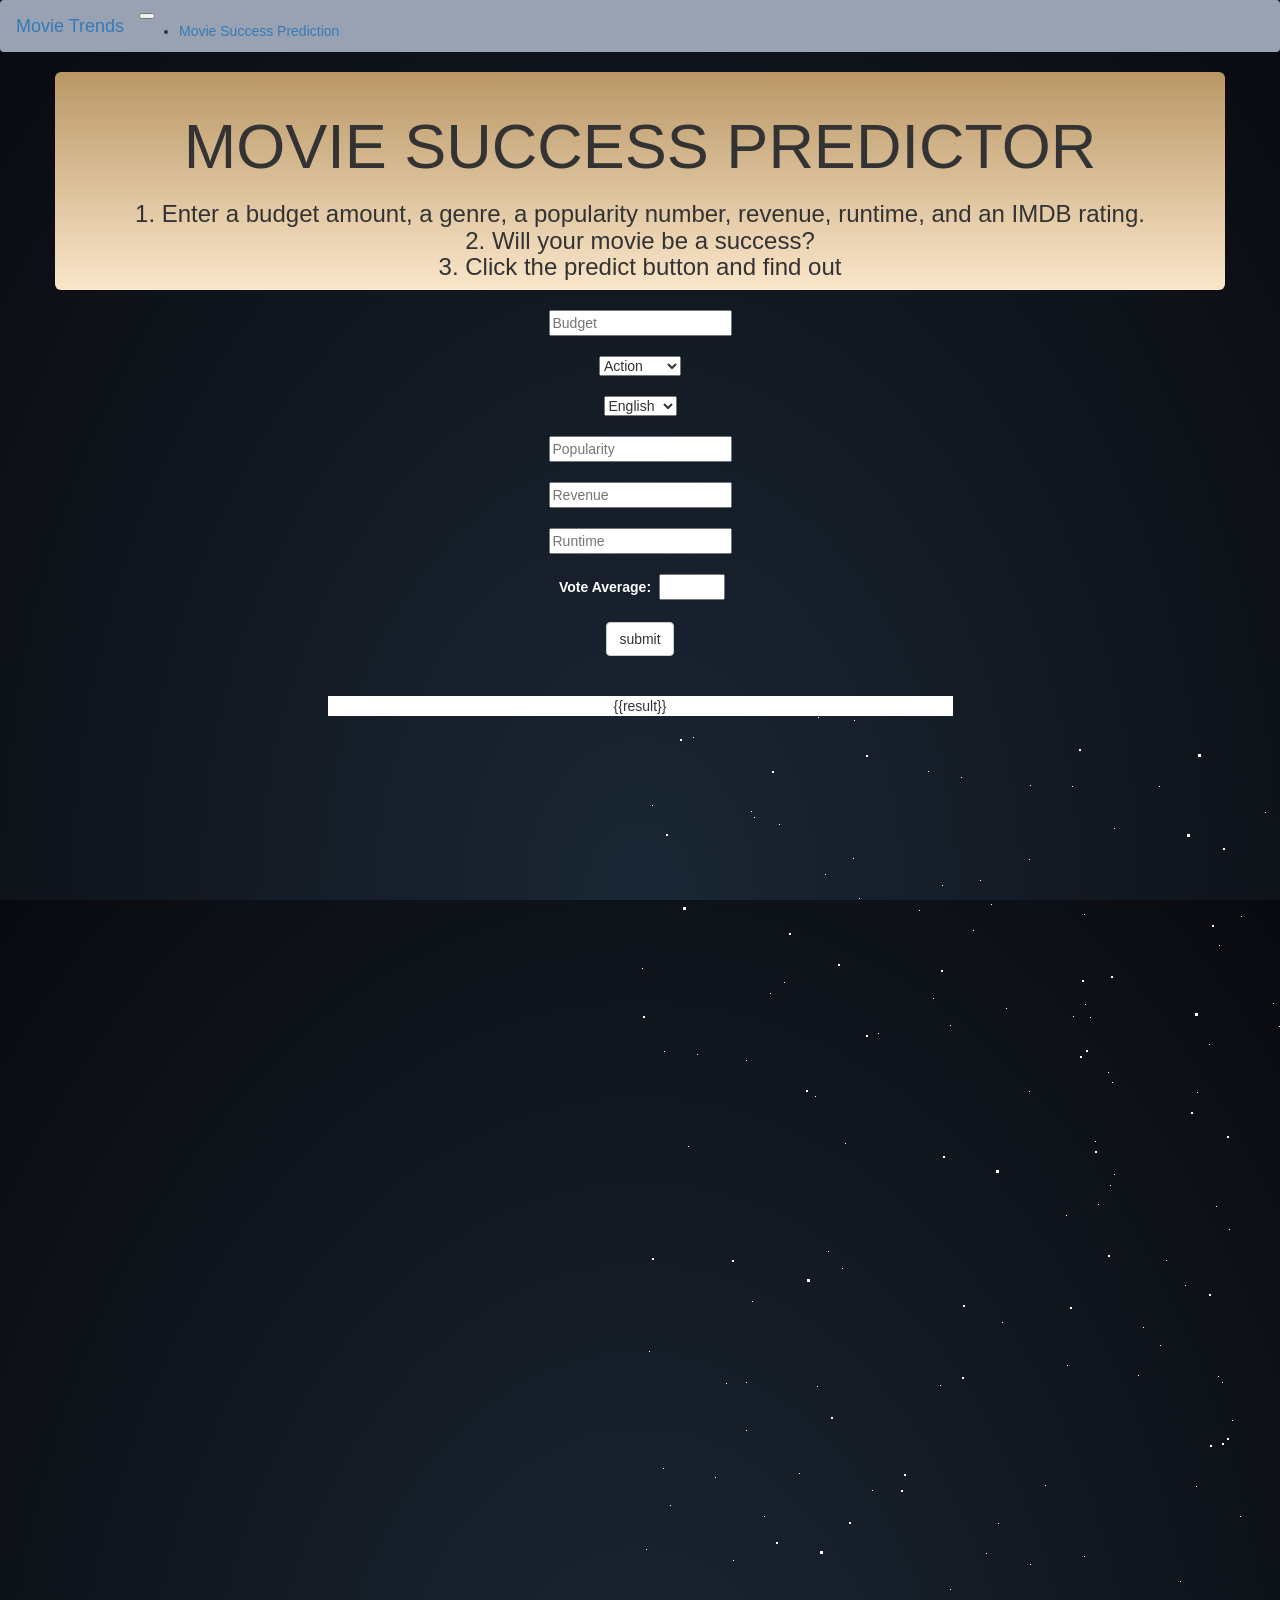
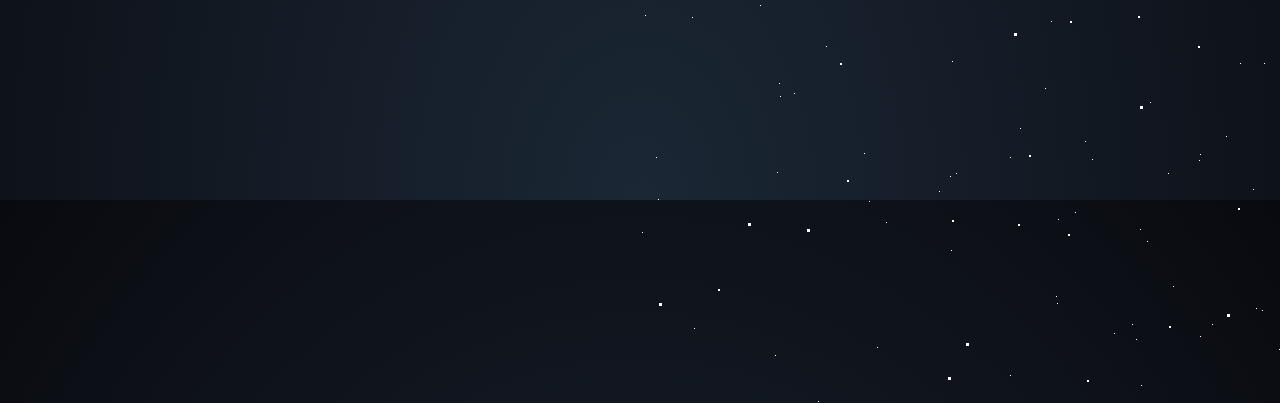
<file: templates/index.html>
<!DOCTYPE html>
<html lang="en">
  <head>
    <script src="https://code.highcharts.com/highcharts.js"></script>
    <meta charset="UTF-8" />
    <meta name="viewport" content="width=device-width, initial-scale=1.0" />
    <meta http-equiv="X-UA-Compatible" content="ie=edge" />
    <title>MOVIE SUCCESS PREDICTOR</title>
    <script src="https://d3js.org/d3.v5.min.js"></script>
    <link
      rel="stylesheet"
      href="https://maxcdn.bootstrapcdn.com/bootstrap/3.3.7/css/bootstrap.min.css"
      integrity="sha384-BVYiiSIFeK1dGmJRAkycuHAHRg32OmUcww7on3RYdg4Va+PmSTsz/K68vbdEjh4u"
      crossorigin="anonymous"
    />
    <link rel="stylesheet" href="../static/css/style.css" />
    <style>
      
      body {
        background-color:rgba(0, 0, 0, 0);
      }

      .jumbotron {
        background: #ba9766 linear-gradient(#ba9766, #fae6ca);
        background-size: 100% 100%;
        overflow: auto;
        width: 100%;
        height: 100%;
        margin: 0;
        padding: 0;
      }
    </style>
  </head>

  <body>
    <nav class="navbar navbar-expand-lg navbar-light bg-light" style="background-color: rgb(153, 162, 178);">
      <a class="navbar-brand" href="visualizations.html">Movie Trends</a>
      <button class="navbar-toggler" type="button" data-toggle="collapse" data-target="#navbarSupportedContent" aria-controls="navbarSupportedContent" aria-expanded="false" aria-label="Toggle navigation">
        <span class="navbar-toggler-icon"></span>
      </button>
  
      <div class="collapse navbar-collapse" id="navbarSupportedContent">
        <ul class="navbar-nav mr-auto">
          <li class="nav-item active">
            <a class="nav-link" href="index.html">Movie Success Prediction<span class="sr-only">(current)</span></a>
          </li>
        </ul>
      </div>
  </nav> 

  <div class="container" align = "center">
    <div class="row">
      <div class="jumbotron" style="text-align:center">
        <br>
        <h1>MOVIE SUCCESS PREDICTOR</h1>
        <h3>1. Enter a budget amount, a genre, a popularity number, revenue, runtime, and an IMDB rating.  </br> 
            2. Will your movie be a success?</br> 
            3. Click the predict button and find out <span class="star-wars"></span></h3> 
      </div>
    </div>
  </div>
  <br>
  
  <div class="search-container" align= "center">
    <div class="row">
      <div class="container" style="float: center; width: 50%">
        <form method="POST" action="/predict" role="form" , name="predictform">
          <div class="row">
            <input type="text" id="budget" placeholder="Budget" name="budget">
          </div>
          <br>
          <select name="genres">
            <option value="Action">Action</option>
            <option value="Romance">Romance</option>
            <option value="Thriller">Thriller</option>
            <option value="Comedy">Comedy</option>
            <option value="Drama">Drama</option>
          </select>          
          <br>
        </br>
          <div class="row">
            <select id="original_language" name="original_language">
              <option value="en">English</option>
              <option value="es">Spanish</option>
              <option value="fr">French</option>
            </select>
          </div>
          <br>
          <div class="row">
            <input type="text" id="popularity" placeholder="Popularity" name="popularity">
          </div>
          <br>
          <div class="row">
            <input type="text" id="revenue" placeholder="Revenue" name="revenue">
          </div>
          <br>
          <div class="row">
            <input type="text" id="runtime" placeholder="Runtime" name="runtime">
          </div>
          <br>
          <div class="row">
            <label for="vote_average" style="color:white; display: inline-block; width: 100px">Vote Average:</label>
            <input type="number" id="voteAverage" min="0" max="10" step="0.1" required name="vote_average">
        </div>
        <br>
        <input type="submit" value="submit" class="btn btn-default">
      </form>
    <br>
    <br>
      <div style = "background-color:white;">{{result}}</div>
      <div id="scatter-plot"></div>
</div>
<div id="scatter-plot"></div>
</div>
<div id="stars"></div>
<div id="stars2"></div>
<div id="stars3"></div>


</body>
</html>
</file>
<file: static/css/style.css>
/* Parallax Pixel Stars */
/* https://codepen.io/saransh/pen/BKJun */
html {
    height: 100%;
    background: radial-gradient(ellipse at bottom, #1b2735 0%, #090a0f 100%);
    overflow: hidden;
  }
  
  #stars {
    width: 1px;
    height: 1px;
    background: transparent;
    box-shadow: 846px 328px #FFF , 470px 469px #FFF , 214px 4px #FFF , 1188px 191px #FFF , 120px 889px #FFF , 2px 252px #FFF , 801px 1651px #FFF , 799px 899px #FFF , 1484px 1689px #FFF , 1390px 220px #FFF , 1930px 812px #FFF , 975px 390px #FFF , 768px 1756px #FFF , 1237px 1189px #FFF , 1384px 1294px #FFF , 137px 1056px #FFF , 1812px 1091px #FFF , 579px 229px #FFF , 1890px 1153px #FFF , 1931px 1949px #FFF , 1731px 986px #FFF , 184px 1702px #FFF , 1554px 360px #FFF , 159px 757px #FFF , 871px 264px #FFF , 507px 1125px #FFF , 625px 96px #FFF , 1590px 909px #FFF , 1734px 735px #FFF , 960px 1619px #FFF , 639px 1233px #FFF , 1650px 1861px #FFF , 53px 21px #FFF , 600px 1986px #FFF , 706px 853px #FFF , 1955px 917px #FFF , 560px 1038px #FFF , 205px 427px #FFF , 291px 1960px #FFF , 1418px 1088px #FFF , 700px 313px #FFF , 1565px 1256px #FFF , 1124px 429px #FFF , 1653px 1517px #FFF , 1730px 1965px #FFF , 1609px 140px #FFF , 772px 184px #FFF , 444px 198px #FFF , 900px 176px #FFF , 1787px 1392px #FFF , 310px 873px #FFF , 1829px 1043px #FFF , 889px 1525px #FFF , 823px 1159px #FFF , 500px 1113px #FFF , 458px 488px #FFF , 1344px 1222px #FFF , 1816px 1815px #FFF , 1566px 1620px #FFF , 238px 317px #FFF , 1005px 1304px #FFF , 234px 1954px #FFF , 1644px 999px #FFF , 1559px 567px #FFF , 135px 1239px #FFF , 556px 770px #FFF , 1082px 1109px #FFF , 151px 1403px #FFF , 924px 1252px #FFF , 1249px 802px #FFF , 883px 1357px #FFF , 405px 769px #FFF , 720px 680px #FFF , 301px 1360px #FFF , 1981px 910px #FFF , 1836px 774px #FFF , 288px 55px #FFF , 390px 848px #FFF , 540px 865px #FFF , 1744px 1484px #FFF , 1150px 460px #FFF , 462px 1392px #FFF , 610px 1981px #FFF , 1606px 976px #FFF , 1864px 27px #FFF , 641px 1508px #FFF , 1796px 106px #FFF , 1779px 1673px #FFF , 314px 1690px #FFF , 943px 1008px #FFF , 213px 142px #FFF , 800px 1664px #FFF , 632px 1591px #FFF , 468px 356px #FFF , 1116px 1559px #FFF , 731px 1848px #FFF , 177px 670px #FFF , 1579px 1356px #FFF , 673px 1653px #FFF , 1005px 1234px #FFF , 728px 766px #FFF , 301px 1857px #FFF , 1696px 1274px #FFF , 947px 1740px #FFF , 1339px 1870px #FFF , 1791px 192px #FFF , 1658px 1667px #FFF , 1857px 1454px #FFF , 910px 297px #FFF , 1647px 292px #FFF , 318px 1891px #FFF , 1189px 1917px #FFF , 1840px 919px #FFF , 994px 1012px #FFF , 571px 1823px #FFF , 1529px 876px #FFF , 333px 214px #FFF , 1251px 73px #FFF , 1064px 491px #FFF , 1040px 183px #FFF , 346px 837px #FFF , 1136px 812px #FFF , 887px 1060px #FFF , 1310px 210px #FFF , 1603px 522px #FFF , 139px 967px #FFF , 389px 375px #FFF , 800px 52px #FFF , 54px 1212px #FFF , 1880px 418px #FFF , 1138px 1627px #FFF , 906px 14px #FFF , 1144px 186px #FFF , 1385px 496px #FFF , 1590px 960px #FFF , 30px 789px #FFF , 959px 1226px #FFF , 1546px 706px #FFF , 1432px 1804px #FFF , 1438px 694px #FFF , 974px 1873px #FFF , 592px 704px #FFF , 781px 1515px #FFF , 674px 990px #FFF , 1057px 1030px #FFF , 1248px 647px #FFF , 433px 300px #FFF , 106px 666px #FFF , 1476px 941px #FFF , 796px 1176px #FFF , 1404px 585px #FFF , 664px 1807px #FFF , 1681px 409px #FFF , 1184px 119px #FFF , 892px 1696px #FFF , 572px 1208px #FFF , 1395px 1394px #FFF , 1108px 117px #FFF , 1466px 1386px #FFF , 591px 1786px #FFF , 1189px 1779px #FFF , 1747px 1393px #FFF , 786px 676px #FFF , 112px 585px #FFF , 978px 1760px #FFF , 981px 1057px #FFF , 2px 1116px #FFF , 560px 1220px #FFF , 1280px 1632px #FFF , 1127px 309px #FFF , 1346px 311px #FFF , 1392px 317px #FFF , 1011px 384px #FFF , 771px 133px #FFF , 474px 458px #FFF , 601px 200px #FFF , 34px 1537px #FFF , 1662px 1003px #FFF , 52px 901px #FFF , 444px 840px #FFF , 9px 635px #FFF , 293px 282px #FFF , 1577px 662px #FFF , 802px 1126px #FFF , 445px 1025px #FFF , 1996px 586px #FFF , 1066px 1026px #FFF , 12px 1349px #FFF , 887px 1514px #FFF , 1551px 1748px #FFF , 1315px 764px #FFF , 1763px 1596px #FFF , 161px 1978px #FFF , 1359px 1100px #FFF , 624px 947px #FFF , 1384px 422px #FFF , 863px 1260px #FFF , 770px 924px #FFF , 1035px 810px #FFF , 1850px 809px #FFF , 1298px 1195px #FFF , 877px 1854px #FFF , 144px 266px #FFF , 282px 1541px #FFF , 1869px 1039px #FFF , 776px 1823px #FFF , 1041px 1384px #FFF , 569px 328px #FFF , 351px 188px #FFF , 616px 1192px #FFF , 1082px 790px #FFF , 839px 1949px #FFF , 1100px 801px #FFF , 1569px 390px #FFF , 1262px 31px #FFF , 280px 1295px #FFF , 389px 143px #FFF , 1067px 338px #FFF , 1827px 1825px #FFF , 821px 1144px #FFF , 1948px 751px #FFF , 723px 1192px #FFF , 794px 1901px #FFF , 1971px 432px #FFF , 1751px 1259px #FFF , 958px 1458px #FFF , 1086px 850px #FFF , 613px 1073px #FFF , 1728px 1673px #FFF , 671px 586px #FFF , 1517px 1197px #FFF , 752px 1162px #FFF , 222px 1483px #FFF , 776px 1696px #FFF , 678px 868px #FFF , 657px 327px #FFF , 1638px 1211px #FFF , 526px 544px #FFF , 1936px 532px #FFF , 165px 1981px #FFF , 370px 1041px #FFF , 615px 1451px #FFF , 609px 1518px #FFF , 246px 1106px #FFF , 641px 1994px #FFF , 1534px 931px #FFF , 935px 1999px #FFF , 390px 69px #FFF , 849px 169px #FFF , 1070px 1647px #FFF , 557px 1300px #FFF , 984px 191px #FFF , 1801px 1471px #FFF , 1165px 204px #FFF , 501px 1269px #FFF , 1325px 1421px #FFF , 813px 445px #FFF , 370px 1259px #FFF , 1591px 13px #FFF , 528px 1057px #FFF , 285px 1910px #FFF , 1593px 1488px #FFF , 1187px 1837px #FFF , 1884px 578px #FFF , 424px 1487px #FFF , 1236px 907px #FFF , 1361px 91px #FFF , 1042px 320px #FFF , 1465px 1723px #FFF , 578px 660px #FFF , 106px 344px #FFF , 1321px 286px #FFF , 1365px 1595px #FFF , 1004px 98px #FFF , 1276px 1215px #FFF , 652px 1638px #FFF , 896px 921px #FFF , 1902px 649px #FFF , 1632px 1033px #FFF , 1424px 705px #FFF , 520px 629px #FFF , 1641px 1578px #FFF , 1252px 1583px #FFF , 507px 1413px #FFF , 302px 169px #FFF , 358px 807px #FFF , 1374px 1383px #FFF , 1587px 1857px #FFF , 1951px 912px #FFF , 1291px 376px #FFF , 1926px 907px #FFF , 416px 1180px #FFF , 111px 95px #FFF , 398px 1784px #FFF , 752px 623px #FFF , 1425px 1215px #FFF , 944px 1754px #FFF , 1923px 1739px #FFF , 801px 137px #FFF , 1737px 518px #FFF , 1876px 1971px #FFF , 586px 1020px #FFF , 646px 1017px #FFF , 937px 744px #FFF , 1194px 1794px #FFF , 818px 1822px #FFF , 560px 1429px #FFF , 1547px 976px #FFF , 1663px 29px #FFF , 1019px 873px #FFF , 959px 824px #FFF , 116px 1896px #FFF , 815px 841px #FFF , 1925px 1333px #FFF , 928px 509px #FFF , 962px 1555px #FFF , 889px 444px #FFF , 452px 1043px #FFF , 1314px 1416px #FFF , 1015px 320px #FFF , 752px 470px #FFF , 1936px 822px #FFF , 1163px 843px #FFF , 1392px 1298px #FFF , 1948px 992px #FFF , 1581px 515px #FFF , 1850px 922px #FFF , 735px 660px #FFF , 380px 1012px #FFF , 833px 1396px #FFF , 234px 1702px #FFF , 1228px 503px #FFF , 186px 930px #FFF , 1121px 41px #FFF , 622px 1194px #FFF , 1881px 891px #FFF , 1346px 729px #FFF , 1689px 1679px #FFF , 237px 1231px #FFF , 1245px 1654px #FFF , 1062px 1145px #FFF , 738px 1416px #FFF , 1822px 735px #FFF , 1798px 658px #FFF , 1910px 1592px #FFF , 735px 1845px #FFF , 298px 1639px #FFF , 321px 61px #FFF , 1960px 553px #FFF , 1391px 1123px #FFF , 924px 782px #FFF , 583px 1698px #FFF , 1410px 766px #FFF , 311px 1134px #FFF , 1044px 1148px #FFF , 706px 1096px #FFF , 97px 1390px #FFF , 75px 761px #FFF , 1144px 966px #FFF , 723px 1611px #FFF , 776px 341px #FFF , 1328px 1103px #FFF , 675px 204px #FFF , 175px 380px #FFF , 32px 1492px #FFF , 955px 1336px #FFF , 16px 1041px #FFF , 1608px 479px #FFF , 418px 1103px #FFF , 364px 1427px #FFF , 1119px 1011px #FFF , 1763px 1899px #FFF , 498px 659px #FFF , 1686px 1386px #FFF , 405px 972px #FFF , 1421px 1028px #FFF , 1130px 577px #FFF , 979px 968px #FFF , 338px 1295px #FFF , 1189px 295px #FFF , 1095px 270px #FFF , 1817px 1520px #FFF , 366px 292px #FFF , 1792px 148px #FFF , 600px 800px #FFF , 1429px 1200px #FFF , 1530px 1488px #FFF , 1857px 1900px #FFF , 894px 1883px #FFF , 639px 310px #FFF , 300px 669px #FFF , 1789px 1255px #FFF , 1893px 1582px #FFF , 901px 977px #FFF , 1941px 532px #FFF , 725px 180px #FFF , 1837px 1447px #FFF , 1862px 1233px #FFF , 1793px 593px #FFF , 559px 1044px #FFF , 1139px 1341px #FFF , 1456px 466px #FFF , 432px 70px #FFF , 804px 833px #FFF , 517px 1499px #FFF , 725px 543px #FFF , 1815px 1387px #FFF , 648px 1901px #FFF , 1185px 1694px #FFF , 954px 1156px #FFF , 1940px 530px #FFF , 1536px 322px #FFF , 938px 969px #FFF , 716px 638px #FFF , 93px 844px #FFF , 582px 666px #FFF , 1600px 400px #FFF , 734px 128px #FFF , 299px 1075px #FFF , 1904px 210px #FFF , 533px 1170px #FFF , 1924px 1036px #FFF , 1189px 1821px #FFF , 24px 335px #FFF , 1560px 1636px #FFF , 1130px 628px #FFF , 1411px 236px #FFF , 1598px 703px #FFF , 696px 252px #FFF , 939px 1230px #FFF , 965px 248px #FFF , 1565px 1551px #FFF , 1576px 43px #FFF , 893px 1765px #FFF , 945px 1751px #FFF , 1114px 1622px #FFF , 859px 677px #FFF , 220px 1339px #FFF , 854px 1040px #FFF , 1992px 800px #FFF , 1853px 957px #FFF , 1206px 1324px #FFF , 1470px 936px #FFF , 1917px 927px #FFF , 1176px 731px #FFF , 1645px 1417px #FFF , 324px 1333px #FFF , 595px 1803px #FFF , 1292px 1271px #FFF , 196px 1995px #FFF , 1098px 339px #FFF , 558px 1601px #FFF , 316px 1057px #FFF , 714px 178px #FFF , 1020px 1475px #FFF , 1118px 1850px #FFF , 1669px 1983px #FFF , 669px 1987px #FFF , 258px 1588px #FFF , 1625px 1253px #FFF , 878px 1413px #FFF , 519px 70px #FFF , 1057px 1147px #FFF , 455px 425px #FFF , 873px 1709px #FFF , 1828px 1933px #FFF , 1310px 1300px #FFF , 1929px 557px #FFF , 958px 1841px #FFF , 1756px 217px #FFF , 178px 1px #FFF , 1370px 479px #FFF , 426px 499px #FFF , 474px 1217px #FFF , 18px 1083px #FFF , 75px 1464px #FFF , 1604px 1649px #FFF , 540px 1735px #FFF , 1733px 1190px #FFF , 680px 1153px #FFF , 1353px 340px #FFF , 1158px 1638px #FFF , 312px 945px #FFF , 657px 1523px #FFF , 1340px 1474px #FFF , 1803px 1653px #FFF , 1241px 1777px #FFF , 1706px 147px #FFF , 1386px 79px #FFF , 1203px 53px #FFF , 782px 1561px #FFF , 762px 214px #FFF , 1410px 1550px #FFF , 1077px 1330px #FFF , 1198px 1619px #FFF , 1793px 934px #FFF , 14px 1304px #FFF , 920px 815px #FFF , 804px 1153px #FFF , 513px 1781px #FFF , 1976px 1275px #FFF , 1497px 463px #FFF , 1032px 94px #FFF , 1940px 922px #FFF , 453px 1830px #FFF , 1836px 1301px #FFF , 1955px 592px #FFF , 480px 1905px #FFF , 420px 1966px #FFF , 1796px 594px #FFF , 1944px 526px #FFF , 1114px 105px #FFF , 1791px 960px #FFF , 310px 1060px #FFF , 589px 513px #FFF , 320px 1961px #FFF , 1812px 1506px #FFF , 360px 1996px #FFF , 1962px 627px #FFF , 1737px 634px #FFF , 545px 569px #FFF , 576px 490px #FFF , 1891px 427px #FFF , 1010px 395px #FFF , 1133px 1480px #FFF , 788px 800px #FFF , 307px 1648px #FFF , 1901px 1707px #FFF , 1269px 1701px #FFF , 1262px 1663px #FFF , 1309px 1684px #FFF , 154px 977px #FFF , 5px 899px #FFF , 1068px 1970px #FFF , 445px 288px #FFF , 1508px 1616px #FFF , 510px 986px #FFF , 143px 1358px #FFF , 665px 165px #FFF , 427px 649px #FFF , 435px 1096px #FFF , 1110px 1613px #FFF , 1939px 1323px #FFF , 729px 171px #FFF , 346px 1583px #FFF , 1559px 58px #FFF , 417px 1187px #FFF , 1053px 695px #FFF , 1003px 551px #FFF , 46px 1973px #FFF , 446px 1347px #FFF , 1002px 1440px #FFF , 1692px 367px #FFF , 832px 636px #FFF , 1123px 547px #FFF , 1874px 872px #FFF , 1295px 1305px #FFF , 1991px 1225px #FFF , 1548px 873px #FFF , 128px 1996px #FFF , 6px 833px #FFF , 224px 1037px #FFF , 703px 1857px #FFF , 1079px 714px #FFF , 788px 1022px #FFF , 1070px 926px #FFF , 623px 1560px #FFF , 1676px 797px #FFF , 292px 1633px #FFF , 1114px 775px #FFF , 1341px 1330px #FFF , 1571px 1571px #FFF , 1468px 364px #FFF , 1704px 314px #FFF , 411px 905px #FFF , 1779px 1980px #FFF , 1926px 570px #FFF , 48px 430px #FFF , 575px 1848px #FFF , 1059px 1923px #FFF , 1296px 1074px #FFF , 310px 309px #FFF , 1881px 686px #FFF , 1312px 1380px #FFF , 149px 1430px #FFF , 229px 1085px #FFF , 279px 194px #FFF , 1329px 1797px #FFF , 12px 89px #FFF , 748px 1651px #FFF , 23px 752px #FFF , 362px 606px #FFF , 1483px 1217px #FFF , 1994px 1436px #FFF , 835px 457px #FFF , 1042px 92px #FFF , 1877px 742px #FFF , 1461px 830px #FFF , 588px 1516px #FFF , 1494px 693px #FFF , 1810px 218px #FFF , 1383px 206px #FFF , 340px 164px #FFF , 503px 611px #FFF , 1718px 1852px #FFF , 1872px 29px #FFF , 679px 303px #FFF , 932px 1018px #FFF , 472px 366px #FFF , 1777px 1134px #FFF , 71px 1437px #FFF , 290px 1997px #FFF , 1113px 427px #FFF , 1177px 556px #FFF , 219px 182px #FFF , 924px 912px #FFF , 1947px 396px #FFF , 120px 1984px #FFF , 1570px 941px #FFF , 945px 1478px #FFF , 140px 980px #FFF , 130px 277px #FFF , 1837px 373px #FFF , 1789px 1401px #FFF , 1229px 972px #FFF , 1665px 677px #FFF , 1291px 870px #FFF , 1929px 991px #FFF , 139px 108px #FFF , 185px 158px #FFF , 1427px 520px #FFF , 474px 112px #FFF , 1091px 828px #FFF , 1951px 1618px #FFF , 1204px 333px #FFF , 995px 1662px #FFF , 662px 1919px #FFF , 67px 1845px #FFF , 1843px 599px #FFF , 1915px 206px #FFF , 1654px 589px #FFF , 1443px 1328px #FFF , 1264px 1212px #FFF , 980px 1593px #FFF , 1974px 951px #FFF , 692px 1961px #FFF , 1057px 468px #FFF , 34px 1616px #FFF , 671px 432px #FFF , 1023px 1173px #FFF , 607px 1515px #FFF , 794px 1737px #FFF , 1201px 1595px #FFF , 1428px 278px #FFF , 633px 287px #FFF , 106px 714px #FFF , 114px 101px #FFF , 1601px 128px #FFF , 141px 1291px #FFF , 202px 552px #FFF , 86px 667px #FFF , 496px 1223px #FFF , 1991px 353px #FFF , 1029px 541px #FFF , 881px 292px #FFF , 1057px 36px #FFF , 1771px 1024px #FFF , 986px 999px #FFF , 1620px 749px #FFF , 1620px 250px #FFF , 1775px 1028px #FFF , 855px 1041px #FFF , 671px 1385px #FFF , 928px 1850px #FFF , 57px 338px #FFF , 840px 1584px #FFF , 188px 535px #FFF , 450px 301px #FFF , 1319px 1971px #FFF , 557px 376px #FFF , 1626px 754px #FFF , 1920px 722px #FFF , 1166px 409px #FFF , 1337px 1701px #FFF , 1589px 1753px #FFF , 600px 947px #FFF , 657px 624px #FFF , 124px 800px #FFF , 370px 1778px #FFF , 1519px 1067px #FFF , 150px 1825px #FFF , 1234px 1253px #FFF , 417px 1476px #FFF , 482px 1913px #FFF , 1392px 1053px #FFF , 492px 1208px #FFF , 1682px 1402px #FFF , 232px 774px #FFF , 1672px 616px #FFF , 1073px 1930px #FFF;
    animation: animStar 50s linear infinite;
  }
  #stars:after {
    content: " ";
    position: absolute;
    top: 2000px;
    width: 1px;
    height: 1px;
    background: transparent;
    box-shadow: 846px 328px #FFF , 470px 469px #FFF , 214px 4px #FFF , 1188px 191px #FFF , 120px 889px #FFF , 2px 252px #FFF , 801px 1651px #FFF , 799px 899px #FFF , 1484px 1689px #FFF , 1390px 220px #FFF , 1930px 812px #FFF , 975px 390px #FFF , 768px 1756px #FFF , 1237px 1189px #FFF , 1384px 1294px #FFF , 137px 1056px #FFF , 1812px 1091px #FFF , 579px 229px #FFF , 1890px 1153px #FFF , 1931px 1949px #FFF , 1731px 986px #FFF , 184px 1702px #FFF , 1554px 360px #FFF , 159px 757px #FFF , 871px 264px #FFF , 507px 1125px #FFF , 625px 96px #FFF , 1590px 909px #FFF , 1734px 735px #FFF , 960px 1619px #FFF , 639px 1233px #FFF , 1650px 1861px #FFF , 53px 21px #FFF , 600px 1986px #FFF , 706px 853px #FFF , 1955px 917px #FFF , 560px 1038px #FFF , 205px 427px #FFF , 291px 1960px #FFF , 1418px 1088px #FFF , 700px 313px #FFF , 1565px 1256px #FFF , 1124px 429px #FFF , 1653px 1517px #FFF , 1730px 1965px #FFF , 1609px 140px #FFF , 772px 184px #FFF , 444px 198px #FFF , 900px 176px #FFF , 1787px 1392px #FFF , 310px 873px #FFF , 1829px 1043px #FFF , 889px 1525px #FFF , 823px 1159px #FFF , 500px 1113px #FFF , 458px 488px #FFF , 1344px 1222px #FFF , 1816px 1815px #FFF , 1566px 1620px #FFF , 238px 317px #FFF , 1005px 1304px #FFF , 234px 1954px #FFF , 1644px 999px #FFF , 1559px 567px #FFF , 135px 1239px #FFF , 556px 770px #FFF , 1082px 1109px #FFF , 151px 1403px #FFF , 924px 1252px #FFF , 1249px 802px #FFF , 883px 1357px #FFF , 405px 769px #FFF , 720px 680px #FFF , 301px 1360px #FFF , 1981px 910px #FFF , 1836px 774px #FFF , 288px 55px #FFF , 390px 848px #FFF , 540px 865px #FFF , 1744px 1484px #FFF , 1150px 460px #FFF , 462px 1392px #FFF , 610px 1981px #FFF , 1606px 976px #FFF , 1864px 27px #FFF , 641px 1508px #FFF , 1796px 106px #FFF , 1779px 1673px #FFF , 314px 1690px #FFF , 943px 1008px #FFF , 213px 142px #FFF , 800px 1664px #FFF , 632px 1591px #FFF , 468px 356px #FFF , 1116px 1559px #FFF , 731px 1848px #FFF , 177px 670px #FFF , 1579px 1356px #FFF , 673px 1653px #FFF , 1005px 1234px #FFF , 728px 766px #FFF , 301px 1857px #FFF , 1696px 1274px #FFF , 947px 1740px #FFF , 1339px 1870px #FFF , 1791px 192px #FFF , 1658px 1667px #FFF , 1857px 1454px #FFF , 910px 297px #FFF , 1647px 292px #FFF , 318px 1891px #FFF , 1189px 1917px #FFF , 1840px 919px #FFF , 994px 1012px #FFF , 571px 1823px #FFF , 1529px 876px #FFF , 333px 214px #FFF , 1251px 73px #FFF , 1064px 491px #FFF , 1040px 183px #FFF , 346px 837px #FFF , 1136px 812px #FFF , 887px 1060px #FFF , 1310px 210px #FFF , 1603px 522px #FFF , 139px 967px #FFF , 389px 375px #FFF , 800px 52px #FFF , 54px 1212px #FFF , 1880px 418px #FFF , 1138px 1627px #FFF , 906px 14px #FFF , 1144px 186px #FFF , 1385px 496px #FFF , 1590px 960px #FFF , 30px 789px #FFF , 959px 1226px #FFF , 1546px 706px #FFF , 1432px 1804px #FFF , 1438px 694px #FFF , 974px 1873px #FFF , 592px 704px #FFF , 781px 1515px #FFF , 674px 990px #FFF , 1057px 1030px #FFF , 1248px 647px #FFF , 433px 300px #FFF , 106px 666px #FFF , 1476px 941px #FFF , 796px 1176px #FFF , 1404px 585px #FFF , 664px 1807px #FFF , 1681px 409px #FFF , 1184px 119px #FFF , 892px 1696px #FFF , 572px 1208px #FFF , 1395px 1394px #FFF , 1108px 117px #FFF , 1466px 1386px #FFF , 591px 1786px #FFF , 1189px 1779px #FFF , 1747px 1393px #FFF , 786px 676px #FFF , 112px 585px #FFF , 978px 1760px #FFF , 981px 1057px #FFF , 2px 1116px #FFF , 560px 1220px #FFF , 1280px 1632px #FFF , 1127px 309px #FFF , 1346px 311px #FFF , 1392px 317px #FFF , 1011px 384px #FFF , 771px 133px #FFF , 474px 458px #FFF , 601px 200px #FFF , 34px 1537px #FFF , 1662px 1003px #FFF , 52px 901px #FFF , 444px 840px #FFF , 9px 635px #FFF , 293px 282px #FFF , 1577px 662px #FFF , 802px 1126px #FFF , 445px 1025px #FFF , 1996px 586px #FFF , 1066px 1026px #FFF , 12px 1349px #FFF , 887px 1514px #FFF , 1551px 1748px #FFF , 1315px 764px #FFF , 1763px 1596px #FFF , 161px 1978px #FFF , 1359px 1100px #FFF , 624px 947px #FFF , 1384px 422px #FFF , 863px 1260px #FFF , 770px 924px #FFF , 1035px 810px #FFF , 1850px 809px #FFF , 1298px 1195px #FFF , 877px 1854px #FFF , 144px 266px #FFF , 282px 1541px #FFF , 1869px 1039px #FFF , 776px 1823px #FFF , 1041px 1384px #FFF , 569px 328px #FFF , 351px 188px #FFF , 616px 1192px #FFF , 1082px 790px #FFF , 839px 1949px #FFF , 1100px 801px #FFF , 1569px 390px #FFF , 1262px 31px #FFF , 280px 1295px #FFF , 389px 143px #FFF , 1067px 338px #FFF , 1827px 1825px #FFF , 821px 1144px #FFF , 1948px 751px #FFF , 723px 1192px #FFF , 794px 1901px #FFF , 1971px 432px #FFF , 1751px 1259px #FFF , 958px 1458px #FFF , 1086px 850px #FFF , 613px 1073px #FFF , 1728px 1673px #FFF , 671px 586px #FFF , 1517px 1197px #FFF , 752px 1162px #FFF , 222px 1483px #FFF , 776px 1696px #FFF , 678px 868px #FFF , 657px 327px #FFF , 1638px 1211px #FFF , 526px 544px #FFF , 1936px 532px #FFF , 165px 1981px #FFF , 370px 1041px #FFF , 615px 1451px #FFF , 609px 1518px #FFF , 246px 1106px #FFF , 641px 1994px #FFF , 1534px 931px #FFF , 935px 1999px #FFF , 390px 69px #FFF , 849px 169px #FFF , 1070px 1647px #FFF , 557px 1300px #FFF , 984px 191px #FFF , 1801px 1471px #FFF , 1165px 204px #FFF , 501px 1269px #FFF , 1325px 1421px #FFF , 813px 445px #FFF , 370px 1259px #FFF , 1591px 13px #FFF , 528px 1057px #FFF , 285px 1910px #FFF , 1593px 1488px #FFF , 1187px 1837px #FFF , 1884px 578px #FFF , 424px 1487px #FFF , 1236px 907px #FFF , 1361px 91px #FFF , 1042px 320px #FFF , 1465px 1723px #FFF , 578px 660px #FFF , 106px 344px #FFF , 1321px 286px #FFF , 1365px 1595px #FFF , 1004px 98px #FFF , 1276px 1215px #FFF , 652px 1638px #FFF , 896px 921px #FFF , 1902px 649px #FFF , 1632px 1033px #FFF , 1424px 705px #FFF , 520px 629px #FFF , 1641px 1578px #FFF , 1252px 1583px #FFF , 507px 1413px #FFF , 302px 169px #FFF , 358px 807px #FFF , 1374px 1383px #FFF , 1587px 1857px #FFF , 1951px 912px #FFF , 1291px 376px #FFF , 1926px 907px #FFF , 416px 1180px #FFF , 111px 95px #FFF , 398px 1784px #FFF , 752px 623px #FFF , 1425px 1215px #FFF , 944px 1754px #FFF , 1923px 1739px #FFF , 801px 137px #FFF , 1737px 518px #FFF , 1876px 1971px #FFF , 586px 1020px #FFF , 646px 1017px #FFF , 937px 744px #FFF , 1194px 1794px #FFF , 818px 1822px #FFF , 560px 1429px #FFF , 1547px 976px #FFF , 1663px 29px #FFF , 1019px 873px #FFF , 959px 824px #FFF , 116px 1896px #FFF , 815px 841px #FFF , 1925px 1333px #FFF , 928px 509px #FFF , 962px 1555px #FFF , 889px 444px #FFF , 452px 1043px #FFF , 1314px 1416px #FFF , 1015px 320px #FFF , 752px 470px #FFF , 1936px 822px #FFF , 1163px 843px #FFF , 1392px 1298px #FFF , 1948px 992px #FFF , 1581px 515px #FFF , 1850px 922px #FFF , 735px 660px #FFF , 380px 1012px #FFF , 833px 1396px #FFF , 234px 1702px #FFF , 1228px 503px #FFF , 186px 930px #FFF , 1121px 41px #FFF , 622px 1194px #FFF , 1881px 891px #FFF , 1346px 729px #FFF , 1689px 1679px #FFF , 237px 1231px #FFF , 1245px 1654px #FFF , 1062px 1145px #FFF , 738px 1416px #FFF , 1822px 735px #FFF , 1798px 658px #FFF , 1910px 1592px #FFF , 735px 1845px #FFF , 298px 1639px #FFF , 321px 61px #FFF , 1960px 553px #FFF , 1391px 1123px #FFF , 924px 782px #FFF , 583px 1698px #FFF , 1410px 766px #FFF , 311px 1134px #FFF , 1044px 1148px #FFF , 706px 1096px #FFF , 97px 1390px #FFF , 75px 761px #FFF , 1144px 966px #FFF , 723px 1611px #FFF , 776px 341px #FFF , 1328px 1103px #FFF , 675px 204px #FFF , 175px 380px #FFF , 32px 1492px #FFF , 955px 1336px #FFF , 16px 1041px #FFF , 1608px 479px #FFF , 418px 1103px #FFF , 364px 1427px #FFF , 1119px 1011px #FFF , 1763px 1899px #FFF , 498px 659px #FFF , 1686px 1386px #FFF , 405px 972px #FFF , 1421px 1028px #FFF , 1130px 577px #FFF , 979px 968px #FFF , 338px 1295px #FFF , 1189px 295px #FFF , 1095px 270px #FFF , 1817px 1520px #FFF , 366px 292px #FFF , 1792px 148px #FFF , 600px 800px #FFF , 1429px 1200px #FFF , 1530px 1488px #FFF , 1857px 1900px #FFF , 894px 1883px #FFF , 639px 310px #FFF , 300px 669px #FFF , 1789px 1255px #FFF , 1893px 1582px #FFF , 901px 977px #FFF , 1941px 532px #FFF , 725px 180px #FFF , 1837px 1447px #FFF , 1862px 1233px #FFF , 1793px 593px #FFF , 559px 1044px #FFF , 1139px 1341px #FFF , 1456px 466px #FFF , 432px 70px #FFF , 804px 833px #FFF , 517px 1499px #FFF , 725px 543px #FFF , 1815px 1387px #FFF , 648px 1901px #FFF , 1185px 1694px #FFF , 954px 1156px #FFF , 1940px 530px #FFF , 1536px 322px #FFF , 938px 969px #FFF , 716px 638px #FFF , 93px 844px #FFF , 582px 666px #FFF , 1600px 400px #FFF , 734px 128px #FFF , 299px 1075px #FFF , 1904px 210px #FFF , 533px 1170px #FFF , 1924px 1036px #FFF , 1189px 1821px #FFF , 24px 335px #FFF , 1560px 1636px #FFF , 1130px 628px #FFF , 1411px 236px #FFF , 1598px 703px #FFF , 696px 252px #FFF , 939px 1230px #FFF , 965px 248px #FFF , 1565px 1551px #FFF , 1576px 43px #FFF , 893px 1765px #FFF , 945px 1751px #FFF , 1114px 1622px #FFF , 859px 677px #FFF , 220px 1339px #FFF , 854px 1040px #FFF , 1992px 800px #FFF , 1853px 957px #FFF , 1206px 1324px #FFF , 1470px 936px #FFF , 1917px 927px #FFF , 1176px 731px #FFF , 1645px 1417px #FFF , 324px 1333px #FFF , 595px 1803px #FFF , 1292px 1271px #FFF , 196px 1995px #FFF , 1098px 339px #FFF , 558px 1601px #FFF , 316px 1057px #FFF , 714px 178px #FFF , 1020px 1475px #FFF , 1118px 1850px #FFF , 1669px 1983px #FFF , 669px 1987px #FFF , 258px 1588px #FFF , 1625px 1253px #FFF , 878px 1413px #FFF , 519px 70px #FFF , 1057px 1147px #FFF , 455px 425px #FFF , 873px 1709px #FFF , 1828px 1933px #FFF , 1310px 1300px #FFF , 1929px 557px #FFF , 958px 1841px #FFF , 1756px 217px #FFF , 178px 1px #FFF , 1370px 479px #FFF , 426px 499px #FFF , 474px 1217px #FFF , 18px 1083px #FFF , 75px 1464px #FFF , 1604px 1649px #FFF , 540px 1735px #FFF , 1733px 1190px #FFF , 680px 1153px #FFF , 1353px 340px #FFF , 1158px 1638px #FFF , 312px 945px #FFF , 657px 1523px #FFF , 1340px 1474px #FFF , 1803px 1653px #FFF , 1241px 1777px #FFF , 1706px 147px #FFF , 1386px 79px #FFF , 1203px 53px #FFF , 782px 1561px #FFF , 762px 214px #FFF , 1410px 1550px #FFF , 1077px 1330px #FFF , 1198px 1619px #FFF , 1793px 934px #FFF , 14px 1304px #FFF , 920px 815px #FFF , 804px 1153px #FFF , 513px 1781px #FFF , 1976px 1275px #FFF , 1497px 463px #FFF , 1032px 94px #FFF , 1940px 922px #FFF , 453px 1830px #FFF , 1836px 1301px #FFF , 1955px 592px #FFF , 480px 1905px #FFF , 420px 1966px #FFF , 1796px 594px #FFF , 1944px 526px #FFF , 1114px 105px #FFF , 1791px 960px #FFF , 310px 1060px #FFF , 589px 513px #FFF , 320px 1961px #FFF , 1812px 1506px #FFF , 360px 1996px #FFF , 1962px 627px #FFF , 1737px 634px #FFF , 545px 569px #FFF , 576px 490px #FFF , 1891px 427px #FFF , 1010px 395px #FFF , 1133px 1480px #FFF , 788px 800px #FFF , 307px 1648px #FFF , 1901px 1707px #FFF , 1269px 1701px #FFF , 1262px 1663px #FFF , 1309px 1684px #FFF , 154px 977px #FFF , 5px 899px #FFF , 1068px 1970px #FFF , 445px 288px #FFF , 1508px 1616px #FFF , 510px 986px #FFF , 143px 1358px #FFF , 665px 165px #FFF , 427px 649px #FFF , 435px 1096px #FFF , 1110px 1613px #FFF , 1939px 1323px #FFF , 729px 171px #FFF , 346px 1583px #FFF , 1559px 58px #FFF , 417px 1187px #FFF , 1053px 695px #FFF , 1003px 551px #FFF , 46px 1973px #FFF , 446px 1347px #FFF , 1002px 1440px #FFF , 1692px 367px #FFF , 832px 636px #FFF , 1123px 547px #FFF , 1874px 872px #FFF , 1295px 1305px #FFF , 1991px 1225px #FFF , 1548px 873px #FFF , 128px 1996px #FFF , 6px 833px #FFF , 224px 1037px #FFF , 703px 1857px #FFF , 1079px 714px #FFF , 788px 1022px #FFF , 1070px 926px #FFF , 623px 1560px #FFF , 1676px 797px #FFF , 292px 1633px #FFF , 1114px 775px #FFF , 1341px 1330px #FFF , 1571px 1571px #FFF , 1468px 364px #FFF , 1704px 314px #FFF , 411px 905px #FFF , 1779px 1980px #FFF , 1926px 570px #FFF , 48px 430px #FFF , 575px 1848px #FFF , 1059px 1923px #FFF , 1296px 1074px #FFF , 310px 309px #FFF , 1881px 686px #FFF , 1312px 1380px #FFF , 149px 1430px #FFF , 229px 1085px #FFF , 279px 194px #FFF , 1329px 1797px #FFF , 12px 89px #FFF , 748px 1651px #FFF , 23px 752px #FFF , 362px 606px #FFF , 1483px 1217px #FFF , 1994px 1436px #FFF , 835px 457px #FFF , 1042px 92px #FFF , 1877px 742px #FFF , 1461px 830px #FFF , 588px 1516px #FFF , 1494px 693px #FFF , 1810px 218px #FFF , 1383px 206px #FFF , 340px 164px #FFF , 503px 611px #FFF , 1718px 1852px #FFF , 1872px 29px #FFF , 679px 303px #FFF , 932px 1018px #FFF , 472px 366px #FFF , 1777px 1134px #FFF , 71px 1437px #FFF , 290px 1997px #FFF , 1113px 427px #FFF , 1177px 556px #FFF , 219px 182px #FFF , 924px 912px #FFF , 1947px 396px #FFF , 120px 1984px #FFF , 1570px 941px #FFF , 945px 1478px #FFF , 140px 980px #FFF , 130px 277px #FFF , 1837px 373px #FFF , 1789px 1401px #FFF , 1229px 972px #FFF , 1665px 677px #FFF , 1291px 870px #FFF , 1929px 991px #FFF , 139px 108px #FFF , 185px 158px #FFF , 1427px 520px #FFF , 474px 112px #FFF , 1091px 828px #FFF , 1951px 1618px #FFF , 1204px 333px #FFF , 995px 1662px #FFF , 662px 1919px #FFF , 67px 1845px #FFF , 1843px 599px #FFF , 1915px 206px #FFF , 1654px 589px #FFF , 1443px 1328px #FFF , 1264px 1212px #FFF , 980px 1593px #FFF , 1974px 951px #FFF , 692px 1961px #FFF , 1057px 468px #FFF , 34px 1616px #FFF , 671px 432px #FFF , 1023px 1173px #FFF , 607px 1515px #FFF , 794px 1737px #FFF , 1201px 1595px #FFF , 1428px 278px #FFF , 633px 287px #FFF , 106px 714px #FFF , 114px 101px #FFF , 1601px 128px #FFF , 141px 1291px #FFF , 202px 552px #FFF , 86px 667px #FFF , 496px 1223px #FFF , 1991px 353px #FFF , 1029px 541px #FFF , 881px 292px #FFF , 1057px 36px #FFF , 1771px 1024px #FFF , 986px 999px #FFF , 1620px 749px #FFF , 1620px 250px #FFF , 1775px 1028px #FFF , 855px 1041px #FFF , 671px 1385px #FFF , 928px 1850px #FFF , 57px 338px #FFF , 840px 1584px #FFF , 188px 535px #FFF , 450px 301px #FFF , 1319px 1971px #FFF , 557px 376px #FFF , 1626px 754px #FFF , 1920px 722px #FFF , 1166px 409px #FFF , 1337px 1701px #FFF , 1589px 1753px #FFF , 600px 947px #FFF , 657px 624px #FFF , 124px 800px #FFF , 370px 1778px #FFF , 1519px 1067px #FFF , 150px 1825px #FFF , 1234px 1253px #FFF , 417px 1476px #FFF , 482px 1913px #FFF , 1392px 1053px #FFF , 492px 1208px #FFF , 1682px 1402px #FFF , 232px 774px #FFF , 1672px 616px #FFF , 1073px 1930px #FFF;
  }
  
  #stars2 {
    width: 2px;
    height: 2px;
    background: transparent;
    box-shadow: 1571px 367px #FFF , 862px 1389px #FFF , 1440px 1471px #FFF , 103px 1438px #FFF , 1708px 1328px #FFF , 1646px 1938px #FFF , 1087px 1568px #FFF , 583px 726px #FFF , 1889px 399px #FFF , 323px 660px #FFF , 447px 333px #FFF , 227px 1510px #FFF , 1095px 1016px #FFF , 1609px 1422px #FFF , 1002px 1445px #FFF , 313px 1103px #FFF , 1853px 1364px #FFF , 97px 1423px #FFF , 1936px 827px #FFF , 262px 773px #FFF , 1143px 2px #FFF , 258px 1626px #FFF , 1686px 1571px #FFF , 1524px 1594px #FFF , 232px 1725px #FFF , 1898px 624px #FFF , 989px 817px #FFF , 1065px 591px #FFF , 937px 1345px #FFF , 1096px 906px #FFF , 570px 577px #FFF , 571px 728px #FFF , 499px 899px #FFF , 1951px 128px #FFF , 1446px 228px #FFF , 1393px 1903px #FFF , 1504px 953px #FFF , 431px 590px #FFF , 1634px 1023px #FFF , 438px 1694px #FFF , 599px 1091px #FFF , 379px 1107px #FFF , 1457px 684px #FFF , 1474px 1513px #FFF , 1301px 101px #FFF , 1592px 273px #FFF , 1080px 1659px #FFF , 133px 54px #FFF , 1364px 1817px #FFF , 942px 669px #FFF , 1500px 1910px #FFF , 1694px 224px #FFF , 1672px 1586px #FFF , 573px 208px #FFF , 197px 1893px #FFF , 440px 32px #FFF , 490px 1608px #FFF , 227px 318px #FFF , 1515px 732px #FFF , 1098px 559px #FFF , 1197px 569px #FFF , 1847px 1795px #FFF , 1204px 990px #FFF , 1722px 376px #FFF , 1948px 245px #FFF , 740px 1892px #FFF , 1657px 914px #FFF , 1770px 352px #FFF , 150px 216px #FFF , 431px 904px #FFF , 443px 263px #FFF , 602px 1547px #FFF , 304px 439px #FFF , 552px 395px #FFF , 1234px 1016px #FFF , 1272px 203px #FFF , 759px 833px #FFF , 1061px 683px #FFF , 481px 1515px #FFF , 390px 1038px #FFF , 1228px 1397px #FFF , 657px 1409px #FFF , 635px 1580px #FFF , 964px 1737px #FFF , 1448px 536px #FFF , 1653px 228px #FFF , 1051px 788px #FFF , 705px 275px #FFF , 441px 339px #FFF , 1281px 1166px #FFF , 801px 1763px #FFF , 13px 541px #FFF , 559px 929px #FFF , 324px 588px #FFF , 1282px 1175px #FFF , 1158px 1910px #FFF , 1942px 215px #FFF , 1858px 1814px #FFF , 423px 1978px #FFF , 1750px 1712px #FFF , 1840px 345px #FFF , 1899px 974px #FFF , 1221px 453px #FFF , 227px 38px #FFF , 1520px 456px #FFF , 743px 676px #FFF , 588px 721px #FFF , 1984px 118px #FFF , 456px 434px #FFF , 1876px 1755px #FFF , 448px 1263px #FFF , 683px 840px #FFF , 1839px 936px #FFF , 265px 757px #FFF , 861px 1016px #FFF , 1189px 1028px #FFF , 1651px 543px #FFF , 869px 388px #FFF , 1733px 1073px #FFF , 1303px 1369px #FFF , 1810px 1402px #FFF , 944px 559px #FFF , 1466px 1906px #FFF , 53px 1423px #FFF , 1546px 1096px #FFF , 1614px 1269px #FFF , 1114px 730px #FFF , 1475px 563px #FFF , 731px 1474px #FFF , 210px 805px #FFF , 861px 1846px #FFF , 199px 247px #FFF , 833px 256px #FFF , 336px 1588px #FFF , 469px 538px #FFF , 295px 1540px #FFF , 903px 482px #FFF , 1912px 1552px #FFF , 681px 1835px #FFF , 1170px 1800px #FFF , 806px 804px #FFF , 372px 1445px #FFF , 588px 419px #FFF , 201px 946px #FFF , 1399px 812px #FFF , 1293px 1708px #FFF , 1832px 1274px #FFF , 1839px 45px #FFF , 1977px 1458px #FFF , 530px 1209px #FFF , 425px 1883px #FFF , 1655px 589px #FFF , 472px 259px #FFF , 137px 825px #FFF , 697px 220px #FFF , 621px 1853px #FFF , 1529px 374px #FFF , 1449px 838px #FFF , 1706px 1185px #FFF , 1020px 504px #FFF , 302px 253px #FFF , 1118px 327px #FFF , 1928px 947px #FFF , 863px 704px #FFF , 1719px 1757px #FFF , 1656px 1415px #FFF , 584px 131px #FFF , 969px 789px #FFF , 4px 299px #FFF , 808px 409px #FFF , 93px 543px #FFF , 167px 373px #FFF , 79px 1172px #FFF , 1957px 1045px #FFF , 1664px 705px #FFF , 41px 22px #FFF , 1039px 429px #FFF , 1187px 1328px #FFF , 1689px 570px #FFF , 1390px 1090px #FFF , 429px 1117px #FFF , 705px 162px #FFF , 1004px 576px #FFF , 1786px 1856px #FFF , 481px 1555px #FFF , 1235px 5px #FFF , 227px 1684px #FFF , 1077px 1702px #FFF , 1239px 914px #FFF , 208px 1063px #FFF , 700px 1294px #FFF , 1579px 1378px #FFF , 1495px 300px #FFF , 812px 610px #FFF , 192px 700px #FFF , 27px 117px #FFF , 1842px 588px #FFF , 918px 245px #FFF , 1902px 781px #FFF , 1745px 1794px #FFF;
    animation: animStar 100s linear infinite;
  }
  #stars2:after {
    content: " ";
    position: absolute;
    top: 2000px;
    width: 2px;
    height: 2px;
    background: transparent;
    box-shadow: 1571px 367px #FFF , 862px 1389px #FFF , 1440px 1471px #FFF , 103px 1438px #FFF , 1708px 1328px #FFF , 1646px 1938px #FFF , 1087px 1568px #FFF , 583px 726px #FFF , 1889px 399px #FFF , 323px 660px #FFF , 447px 333px #FFF , 227px 1510px #FFF , 1095px 1016px #FFF , 1609px 1422px #FFF , 1002px 1445px #FFF , 313px 1103px #FFF , 1853px 1364px #FFF , 97px 1423px #FFF , 1936px 827px #FFF , 262px 773px #FFF , 1143px 2px #FFF , 258px 1626px #FFF , 1686px 1571px #FFF , 1524px 1594px #FFF , 232px 1725px #FFF , 1898px 624px #FFF , 989px 817px #FFF , 1065px 591px #FFF , 937px 1345px #FFF , 1096px 906px #FFF , 570px 577px #FFF , 571px 728px #FFF , 499px 899px #FFF , 1951px 128px #FFF , 1446px 228px #FFF , 1393px 1903px #FFF , 1504px 953px #FFF , 431px 590px #FFF , 1634px 1023px #FFF , 438px 1694px #FFF , 599px 1091px #FFF , 379px 1107px #FFF , 1457px 684px #FFF , 1474px 1513px #FFF , 1301px 101px #FFF , 1592px 273px #FFF , 1080px 1659px #FFF , 133px 54px #FFF , 1364px 1817px #FFF , 942px 669px #FFF , 1500px 1910px #FFF , 1694px 224px #FFF , 1672px 1586px #FFF , 573px 208px #FFF , 197px 1893px #FFF , 440px 32px #FFF , 490px 1608px #FFF , 227px 318px #FFF , 1515px 732px #FFF , 1098px 559px #FFF , 1197px 569px #FFF , 1847px 1795px #FFF , 1204px 990px #FFF , 1722px 376px #FFF , 1948px 245px #FFF , 740px 1892px #FFF , 1657px 914px #FFF , 1770px 352px #FFF , 150px 216px #FFF , 431px 904px #FFF , 443px 263px #FFF , 602px 1547px #FFF , 304px 439px #FFF , 552px 395px #FFF , 1234px 1016px #FFF , 1272px 203px #FFF , 759px 833px #FFF , 1061px 683px #FFF , 481px 1515px #FFF , 390px 1038px #FFF , 1228px 1397px #FFF , 657px 1409px #FFF , 635px 1580px #FFF , 964px 1737px #FFF , 1448px 536px #FFF , 1653px 228px #FFF , 1051px 788px #FFF , 705px 275px #FFF , 441px 339px #FFF , 1281px 1166px #FFF , 801px 1763px #FFF , 13px 541px #FFF , 559px 929px #FFF , 324px 588px #FFF , 1282px 1175px #FFF , 1158px 1910px #FFF , 1942px 215px #FFF , 1858px 1814px #FFF , 423px 1978px #FFF , 1750px 1712px #FFF , 1840px 345px #FFF , 1899px 974px #FFF , 1221px 453px #FFF , 227px 38px #FFF , 1520px 456px #FFF , 743px 676px #FFF , 588px 721px #FFF , 1984px 118px #FFF , 456px 434px #FFF , 1876px 1755px #FFF , 448px 1263px #FFF , 683px 840px #FFF , 1839px 936px #FFF , 265px 757px #FFF , 861px 1016px #FFF , 1189px 1028px #FFF , 1651px 543px #FFF , 869px 388px #FFF , 1733px 1073px #FFF , 1303px 1369px #FFF , 1810px 1402px #FFF , 944px 559px #FFF , 1466px 1906px #FFF , 53px 1423px #FFF , 1546px 1096px #FFF , 1614px 1269px #FFF , 1114px 730px #FFF , 1475px 563px #FFF , 731px 1474px #FFF , 210px 805px #FFF , 861px 1846px #FFF , 199px 247px #FFF , 833px 256px #FFF , 336px 1588px #FFF , 469px 538px #FFF , 295px 1540px #FFF , 903px 482px #FFF , 1912px 1552px #FFF , 681px 1835px #FFF , 1170px 1800px #FFF , 806px 804px #FFF , 372px 1445px #FFF , 588px 419px #FFF , 201px 946px #FFF , 1399px 812px #FFF , 1293px 1708px #FFF , 1832px 1274px #FFF , 1839px 45px #FFF , 1977px 1458px #FFF , 530px 1209px #FFF , 425px 1883px #FFF , 1655px 589px #FFF , 472px 259px #FFF , 137px 825px #FFF , 697px 220px #FFF , 621px 1853px #FFF , 1529px 374px #FFF , 1449px 838px #FFF , 1706px 1185px #FFF , 1020px 504px #FFF , 302px 253px #FFF , 1118px 327px #FFF , 1928px 947px #FFF , 863px 704px #FFF , 1719px 1757px #FFF , 1656px 1415px #FFF , 584px 131px #FFF , 969px 789px #FFF , 4px 299px #FFF , 808px 409px #FFF , 93px 543px #FFF , 167px 373px #FFF , 79px 1172px #FFF , 1957px 1045px #FFF , 1664px 705px #FFF , 41px 22px #FFF , 1039px 429px #FFF , 1187px 1328px #FFF , 1689px 570px #FFF , 1390px 1090px #FFF , 429px 1117px #FFF , 705px 162px #FFF , 1004px 576px #FFF , 1786px 1856px #FFF , 481px 1555px #FFF , 1235px 5px #FFF , 227px 1684px #FFF , 1077px 1702px #FFF , 1239px 914px #FFF , 208px 1063px #FFF , 700px 1294px #FFF , 1579px 1378px #FFF , 1495px 300px #FFF , 812px 610px #FFF , 192px 700px #FFF , 27px 117px #FFF , 1842px 588px #FFF , 918px 245px #FFF , 1902px 781px #FFF , 1745px 1794px #FFF;
  }
  
  #stars3 {
    width: 3px;
    height: 3px;
    background: transparent;
    box-shadow: 728px 99px #FFF , 997px 1822px #FFF , 1096px 1916px #FFF , 803px 477px #FFF , 1716px 1791px #FFF , 44px 188px #FFF , 168px 1110px #FFF , 309px 1258px #FFF , 1199px 712px #FFF , 415px 1622px #FFF , 1786px 1537px #FFF , 109px 1104px #FFF , 1512px 29px #FFF , 548px 115px #FFF , 743px 1068px #FFF , 1434px 510px #FFF , 588px 1195px #FFF , 727px 33px #FFF , 770px 151px #FFF , 1653px 1864px #FFF , 1032px 1637px #FFF , 880px 372px #FFF , 1092px 1884px #FFF , 1869px 1497px #FFF , 964px 550px #FFF , 1959px 1825px #FFF , 1823px 62px #FFF , 559px 35px #FFF , 1604px 1090px #FFF , 1815px 1652px #FFF , 658px 1435px #FFF , 812px 1749px #FFF , 672px 347px #FFF , 239px 1470px #FFF , 327px 1224px #FFF , 1525px 1863px #FFF , 1533px 32px #FFF , 672px 843px #FFF , 1060px 84px #FFF , 1696px 1427px #FFF , 1692px 1341px #FFF , 974px 1629px #FFF , 473px 1593px #FFF , 770px 1117px #FFF , 1504px 1228px #FFF , 848px 267px #FFF , 1688px 1598px #FFF , 1733px 533px #FFF , 1369px 492px #FFF , 1598px 761px #FFF , 888px 1032px #FFF , 848px 1138px #FFF , 1176px 1206px #FFF , 1706px 1246px #FFF , 1559px 1603px #FFF , 1230px 1348px #FFF , 1251px 785px #FFF , 954px 165px #FFF , 576px 1540px #FFF , 707px 1784px #FFF , 1916px 215px #FFF , 1425px 109px #FFF , 1000px 37px #FFF , 1406px 1799px #FFF , 1187px 1865px #FFF , 1021px 611px #FFF , 357px 451px #FFF , 1261px 1362px #FFF , 356px 1554px #FFF , 690px 1486px #FFF , 479px 1473px #FFF , 1120px 328px #FFF , 1636px 1082px #FFF , 1378px 639px #FFF , 971px 28px #FFF , 953px 1607px #FFF , 905px 1769px #FFF , 1931px 443px #FFF , 556px 294px #FFF , 1753px 1706px #FFF , 80px 1827px #FFF , 866px 570px #FFF , 423px 1808px #FFF , 741px 1730px #FFF , 1997px 1119px #FFF , 1483px 1280px #FFF , 375px 914px #FFF , 1080px 323px #FFF , 1582px 506px #FFF , 181px 832px #FFF , 57px 1992px #FFF , 1422px 1346px #FFF , 1974px 229px #FFF , 1572px 1656px #FFF , 1662px 998px #FFF , 20px 1184px #FFF , 1381px 1046px #FFF , 501px 987px #FFF , 168px 560px #FFF , 1882px 1546px #FFF;
    animation: animStar 150s linear infinite;
  }
  #stars3:after {
    content: " ";
    position: absolute;
    top: 2000px;
    width: 3px;
    height: 3px;
    background: transparent;
    box-shadow: 728px 99px #FFF , 997px 1822px #FFF , 1096px 1916px #FFF , 803px 477px #FFF , 1716px 1791px #FFF , 44px 188px #FFF , 168px 1110px #FFF , 309px 1258px #FFF , 1199px 712px #FFF , 415px 1622px #FFF , 1786px 1537px #FFF , 109px 1104px #FFF , 1512px 29px #FFF , 548px 115px #FFF , 743px 1068px #FFF , 1434px 510px #FFF , 588px 1195px #FFF , 727px 33px #FFF , 770px 151px #FFF , 1653px 1864px #FFF , 1032px 1637px #FFF , 880px 372px #FFF , 1092px 1884px #FFF , 1869px 1497px #FFF , 964px 550px #FFF , 1959px 1825px #FFF , 1823px 62px #FFF , 559px 35px #FFF , 1604px 1090px #FFF , 1815px 1652px #FFF , 658px 1435px #FFF , 812px 1749px #FFF , 672px 347px #FFF , 239px 1470px #FFF , 327px 1224px #FFF , 1525px 1863px #FFF , 1533px 32px #FFF , 672px 843px #FFF , 1060px 84px #FFF , 1696px 1427px #FFF , 1692px 1341px #FFF , 974px 1629px #FFF , 473px 1593px #FFF , 770px 1117px #FFF , 1504px 1228px #FFF , 848px 267px #FFF , 1688px 1598px #FFF , 1733px 533px #FFF , 1369px 492px #FFF , 1598px 761px #FFF , 888px 1032px #FFF , 848px 1138px #FFF , 1176px 1206px #FFF , 1706px 1246px #FFF , 1559px 1603px #FFF , 1230px 1348px #FFF , 1251px 785px #FFF , 954px 165px #FFF , 576px 1540px #FFF , 707px 1784px #FFF , 1916px 215px #FFF , 1425px 109px #FFF , 1000px 37px #FFF , 1406px 1799px #FFF , 1187px 1865px #FFF , 1021px 611px #FFF , 357px 451px #FFF , 1261px 1362px #FFF , 356px 1554px #FFF , 690px 1486px #FFF , 479px 1473px #FFF , 1120px 328px #FFF , 1636px 1082px #FFF , 1378px 639px #FFF , 971px 28px #FFF , 953px 1607px #FFF , 905px 1769px #FFF , 1931px 443px #FFF , 556px 294px #FFF , 1753px 1706px #FFF , 80px 1827px #FFF , 866px 570px #FFF , 423px 1808px #FFF , 741px 1730px #FFF , 1997px 1119px #FFF , 1483px 1280px #FFF , 375px 914px #FFF , 1080px 323px #FFF , 1582px 506px #FFF , 181px 832px #FFF , 57px 1992px #FFF , 1422px 1346px #FFF , 1974px 229px #FFF , 1572px 1656px #FFF , 1662px 998px #FFF , 20px 1184px #FFF , 1381px 1046px #FFF , 501px 987px #FFF , 168px 560px #FFF , 1882px 1546px #FFF;
  }
  
  #title {
    position: absolute;
    top: 50%;
    left: 0;
    right: 0;
    color: #FFF;
    text-align: center;
    font-family: "lato", sans-serif;
    font-weight: 300;
    font-size: 50px;
    letter-spacing: 10px;
    margin-top: -60px;
    padding-left: 10px;
  }
  /* #title span {
    background: -webkit-linear-gradient(white, #38495a);
    -webkit-background-clip: text;
    -webkit-text-fill-color: transparent;
  } */
  
  @keyframes animStar {
    from {
      transform: translateY(0px);
    }
    to {
      transform: translateY(-2000px);
    }
  }
  
  * {
    box-sizing: border-box;
  }
  
  /* Style the search field */
  form.example input[type=text] {
    padding: 10px;
    font-size: 17px;
    border: 1px solid grey;
    float: left;
    width: 80%;
    background: #f1f1f1;
  }
  
  /* Style the submit button */
  form.example button {
    float: left;
    width: 20%;
    padding: 10px;
    background: #800000;
    color: white;
    font-size: 17px;
    border: 1px solid grey;
    border-left: none; /* Prevent double borders */
    cursor: pointer;
  }
  
  form.example button:hover {
    background: #f4a460;
  }
  
  /* Clear floats */
  form.example::after {
    content: "";
    clear: both;
    display: table;
  }

  .results-container {
    border: 1px solid #ccc;
    background-color: #483d8b;
    padding: 40px;
    width: 500px;
    margin-top: 20px;
    ;
  }
  .results-container {
    font-size: 30px;
    font-weight: bold;
    color: #000000;
    margin: 0;
    text-align: center;
  }

/* drop-down search bar */

.dropdown {
  position: relative;
  display: inline-block;
}

.dropdown-content {
  display: none;
  position: absolute;
  z-index: 1;
  background-color: #FFF;
}

.dropdown-content a {
  color: black;
  padding: 12px 16px;
  text-decoration: none;
  display: block;
}

.dropdown:hover .dropdown-content {
  display: block;
}
</file>
